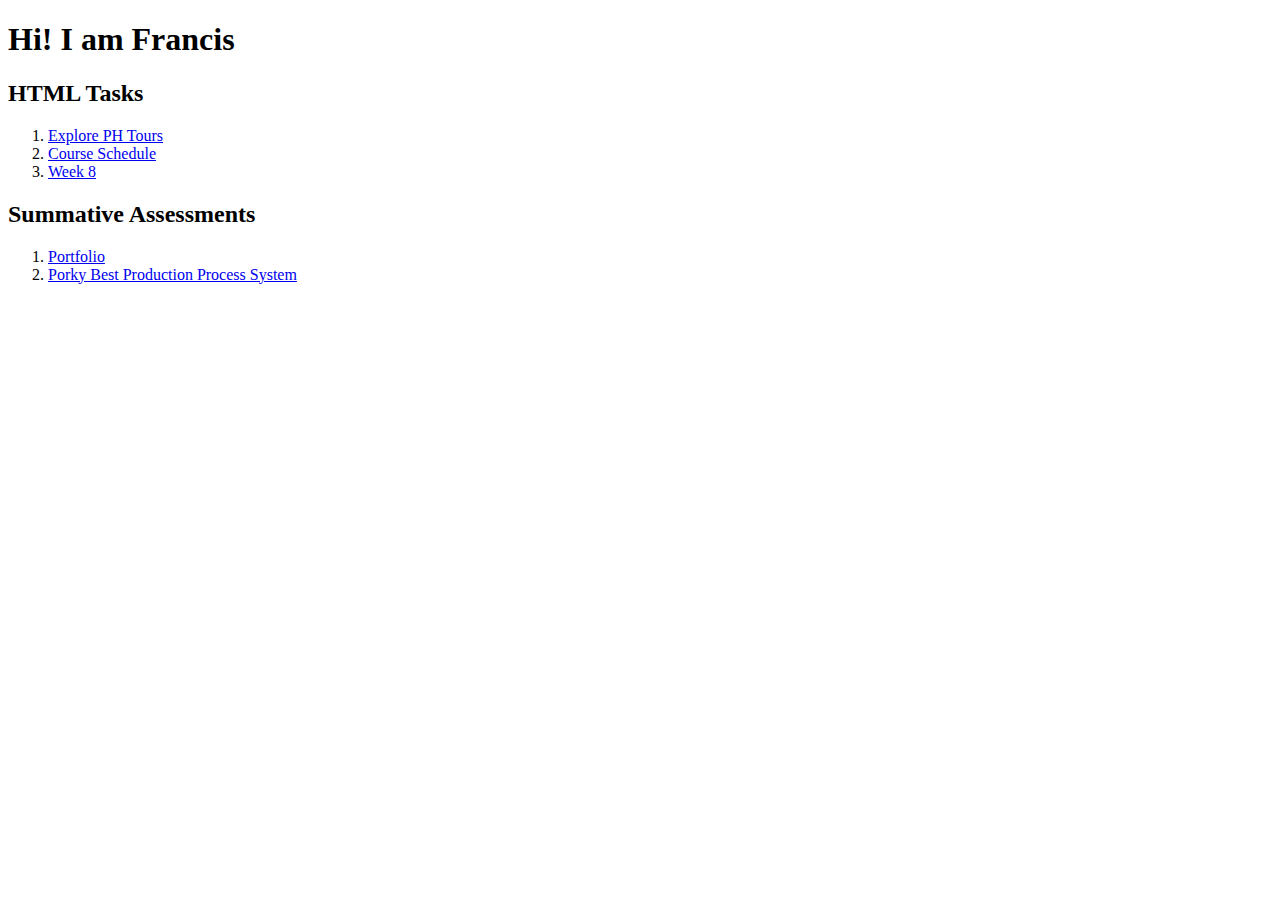
<file: index.html>
<!DOCTYPE html>
<html lang="en">
<head>
    <meta charset="UTF-8">
    <meta name="viewport" content="width=device-width, initial-scale=1.0">
    <title>My First Web Page</title>
</head>
<body>
    
    <h1>Hi! I am Francis</h1>
    <h2>HTML Tasks</h2>
    <nav>
        <ol>
            <li><a href="./DelMundoExplorePhTours.html">Explore PH Tours</a></li>
            <li><a href="./DelMundoCourseSchedule.html">Course Schedule</a></li>
            <li><a href="https://github.com/fledelmu/Del-Mundo-week-8">Week 8</a></li>
        </ol>
    </nav>
    <h2>Summative Assessments</h2>
    <ol>
        <li><a href="https://fledelmu.github.io/Del-Mundo-Portfolio/">Portfolio</a></li>
        <li><a href="https://github.com/fledelmu/Acunatics-IM-Web-Prog">Porky Best Production Process System</a></li>
    </ol>
</body>
</html>
</file>
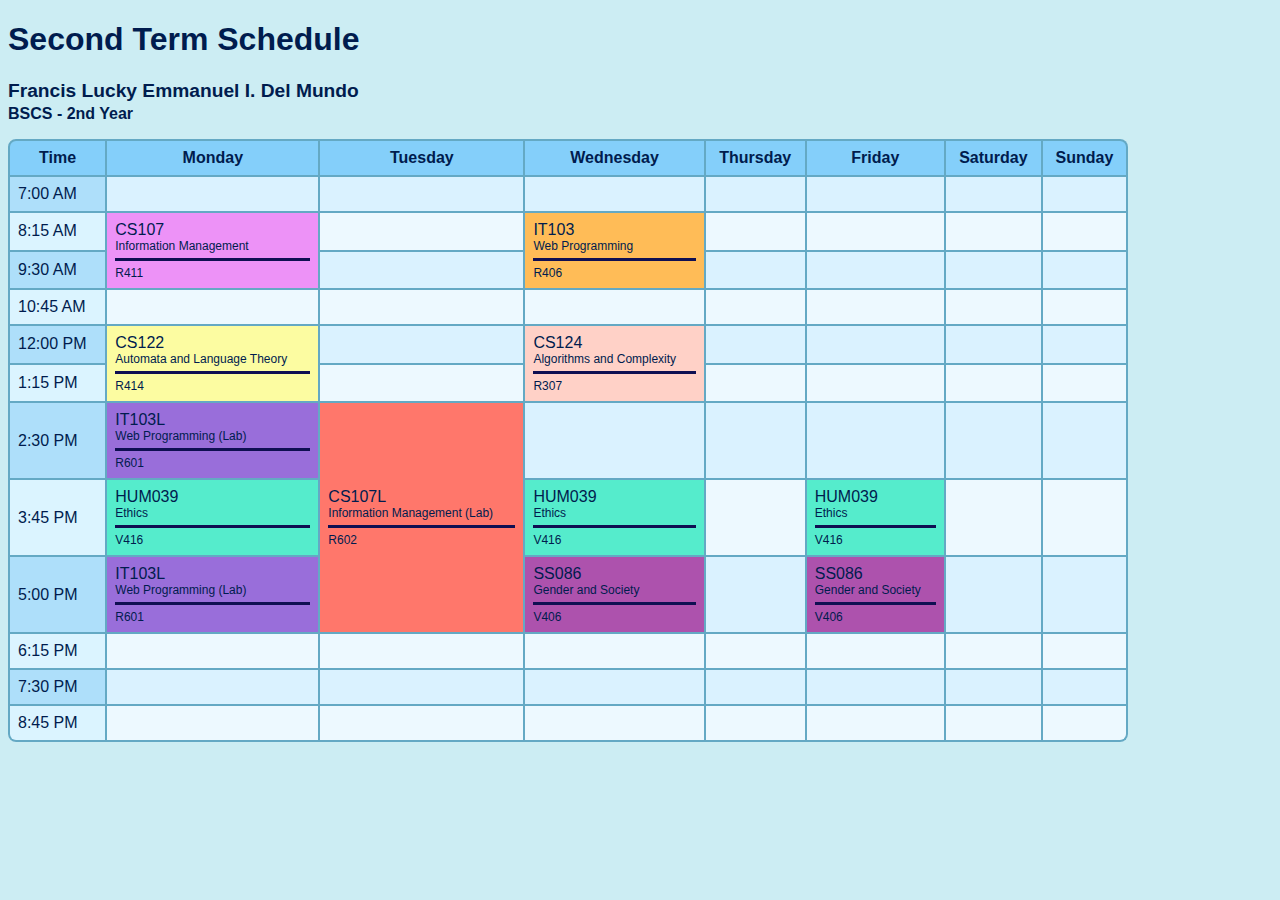
<file: DelMundoCourseSchedule.html>
<!DOCTYPE html>
<html lang="en">
    <head>
        <meta charset="UTF-8">
        <meta name="viewport" content="width=device-width, initial-scale=1.0">
        <title>2nd Term Schedule</title>
        <link rel="stylesheet" href="table.css">
    </head>
    <body>
        <header>
            <h1>Second Term Schedule</h1>
            <h2>Francis Lucky Emmanuel I. Del Mundo</h2>
            <h3>BSCS - 2nd Year</h3>
        </header>
        <table>
            <thead>
                <tr>
                    <th>Time</th>
                    <th>Monday</th>
                    <th>Tuesday</th>
                    <th>Wednesday</th>
                    <th>Thursday</th>
                    <th>Friday</th>
                    <th>Saturday</th>
                    <th>Sunday</th>
                </tr>
            </thead>
            <tbody>
                <tr>
                    <td>7:00 AM</td>
                    <td> </td>
                    <td> </td>
                    <td> </td>
                    <td> </td>
                    <td> </td>
                    <td> </td>
                    <td> </td>
                </tr>
                <tr>
                    <td >8:15 AM</td>
                    <td rowspan="2" style="background-color: #ed92f7;"> 
                        CS107
                        <br>
                        <div>Information Management</div>
                        <hr>
                        <div>R411</div>
                    </td>
                    <td> </td>
                    <td rowspan="2" style="background-color: #ffbc57;"> 
                        IT103
                        <br>
                        <div>Web Programming</div>
                        <hr>
                        <div>R406</div>
                    </td>
                    <td> </td>
                    <td> </td>
                    <td> </td>
                    <td> </td>
                </tr>
                <tr>
                    <td >9:30 AM</td>
                    <td> </td>
                    <td> </td>
                    <td> </td>
                    <td> </td>
                    <td> </td>

                </tr>
                <tr>
                    <td >10:45 AM</td>
                    <td> </td>
                    <td> </td>
                    <td> </td>
                    <td> </td>
                    <td> </td>
                    <td> </td>
                    <td> </td>
                </tr>
                <tr>
                    <td >12:00 PM</td>
                    <td rowspan="2" style="background-color: #fcfca1;"> 
                        CS122
                        <br>
                        <div>Automata and Language Theory</div>
                        <hr>
                        <div>R414</div>
                    </td>
                    <td> </td>
                    <td rowspan="2" style="background-color: #ffd1c7;">
                        CS124
                        <br>
                        <div>Algorithms and Complexity</div>
                        <hr>
                        <div>R307</div>
                    </td>
                    <td> </td>
                    <td> </td>
                    <td> </td>
                    <td> </td>
                </tr>
                <tr>
                    <td >1:15 PM</td>
                    <td> </td>
                    <td> </td>
                    <td> </td>
                    <td> </td>
                    <td> </td>
                </tr>
                <tr>
                    <td >2:30 PM</td>
                    <td style="background-color: #996eda;"> 
                        IT103L
                        <br>
                        <div>Web Programming (Lab)</div>
                        <hr>
                        <div>R601</div>
                    </td>
                    <td rowspan="3" style="background-color: #ff776b;"> 
                        CS107L
                        <br>
                        <div>Information Management (Lab)</div>
                        <hr>
                        <div>R602</div>
                    </td>
                    <td> </td>
                    <td> </td>
                    <td> </td>
                    <td> </td>
                    <td> </td>
                </tr>
                <tr>
                    <td >3:45 PM</td>
                    <td style="background-color: #55eccc"> 
                        HUM039
                        <br>
                        <div>Ethics</div>
                        <hr>
                        <div>V416</div>
                    </td>
                    <td style="background-color: #55eccc"> 
                        HUM039
                        <br>
                        <div>Ethics</div>
                        <hr>
                        <div>V416</div>
                    </td>
                    <td> 
                        
                    </td>
                    <td style="background-color: #55eccc"> 
                        HUM039
                        <br>
                        <div>Ethics</div>
                        <hr>
                        <div>V416</div>
                    </td>
                    <td> </td>
                    <td> </td>
                </tr>
                <tr>
                    <td >5:00 PM</td>
                    <td style="background-color: #996eda;"> 
                        IT103L
                        <br>
                        <div>Web Programming (Lab)</div>
                        <hr>
                        <div>R601</div>
                    </td>
                    <td style="background-color: #ad52ad;"> 
                        SS086
                        <br>
                        <div>Gender and Society</div>
                        <hr>
                        <div>V406</div>
                    </td>
                    <td> 
                        
                    </td>
                    <td style="background-color: #ad52ad;"> 
                        SS086
                        <br>
                        <div>Gender and Society</div>
                        <hr>
                        <div>V406</div>
                    </td>
                    <td> </td>
                    <td> </td>
                </tr>
                <tr>
                    <td >6:15 PM</td>
                    <td> </td>
                    <td> </td>
                    <td> </td>
                    <td> </td>
                    <td> </td>
                    <td> </td>
                    <td> </td>
                </tr>
                <tr>
                    <td >7:30 PM</td>
                    <td> </td>
                    <td> </td>
                    <td> </td>
                    <td> </td>
                    <td> </td>
                    <td> </td>
                    <td> </td>
                </tr>
                <tr>
                    <td >8:45 PM</td>
                    <td> </td>
                    <td> </td>
                    <td> </td>
                    <td> </td>
                    <td> </td>
                    <td> </td>
                    <td> </td>
                </tr>
            </tbody>
        </table>
    </body>
</html>
</file>
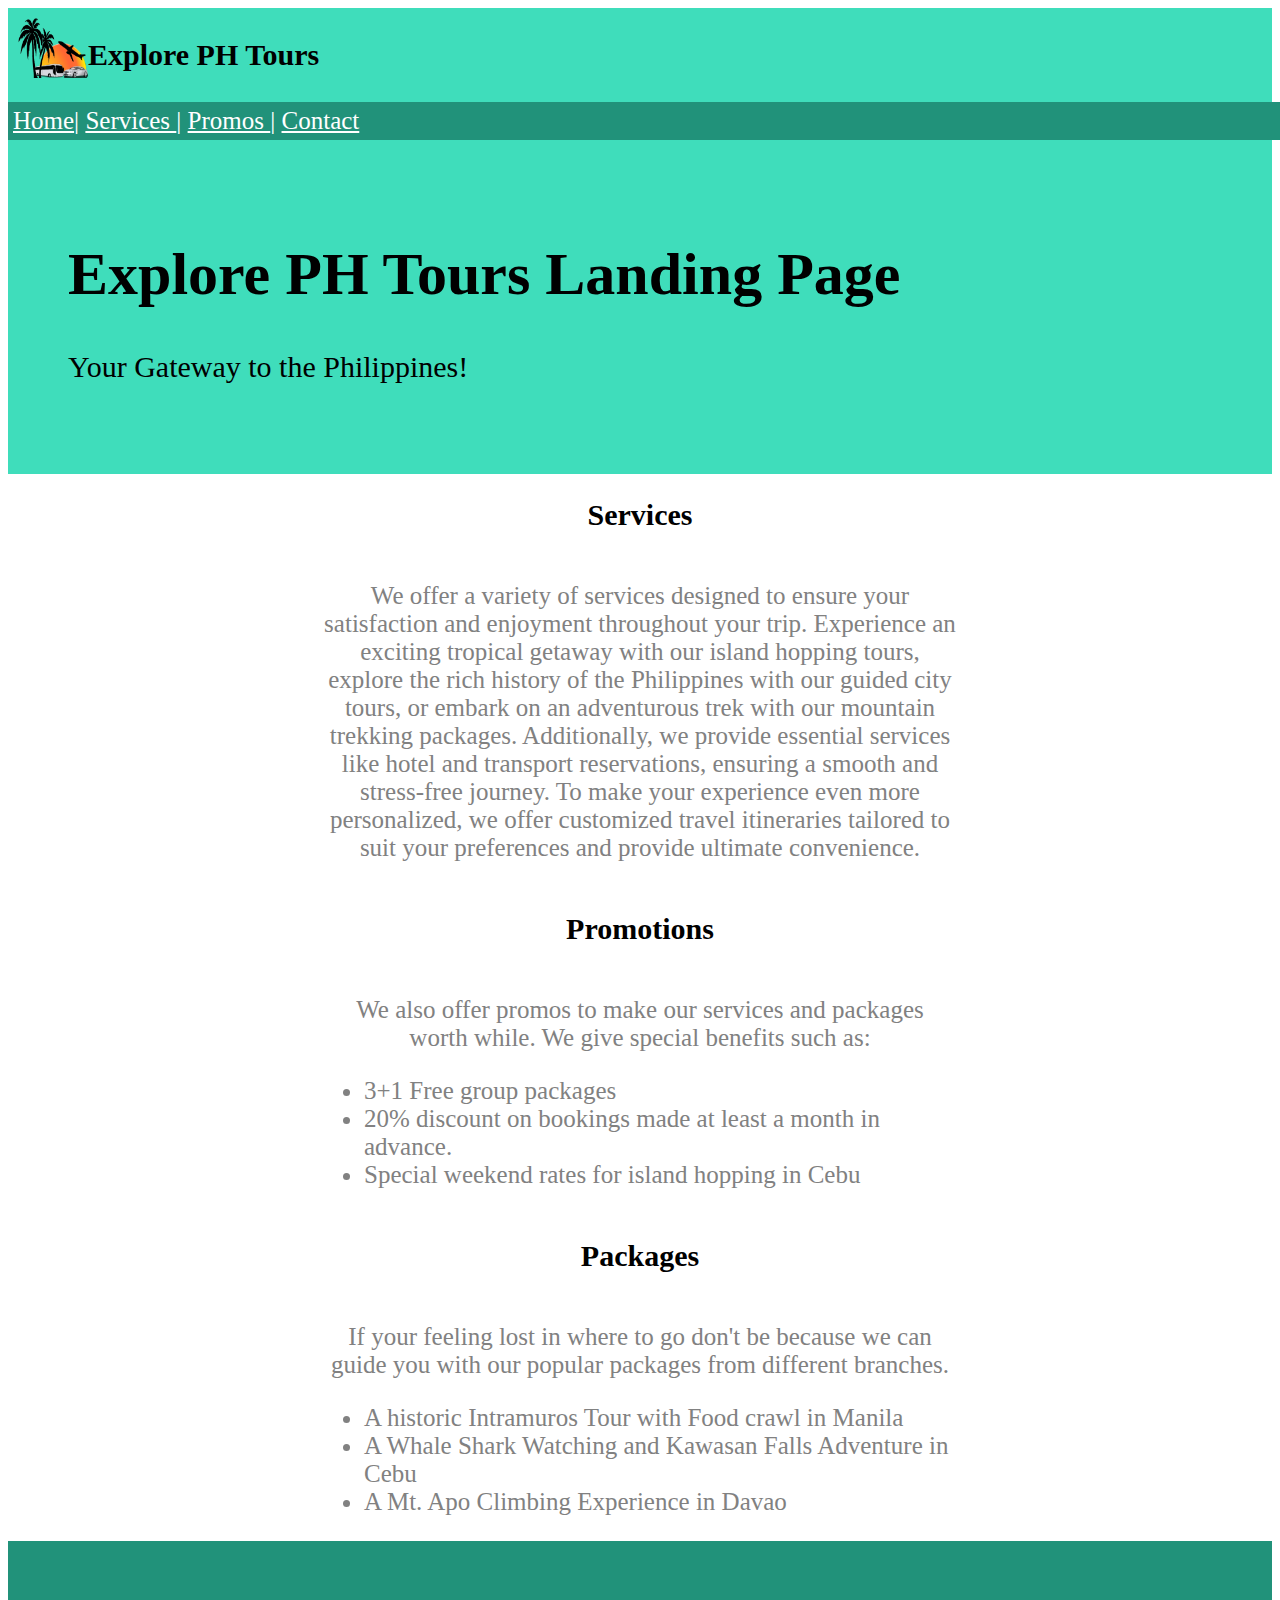
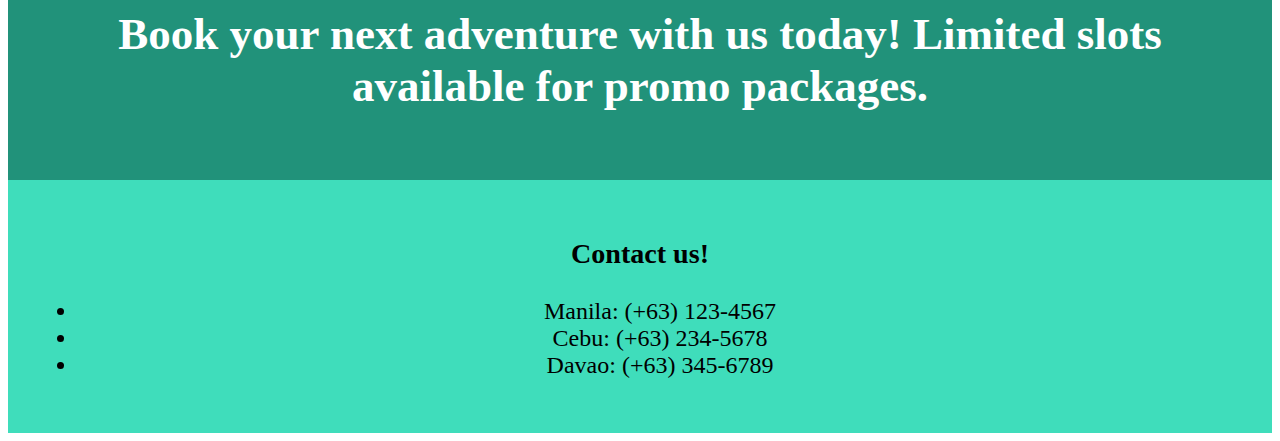
<file: DelMundoExplorePhTours.html>
<!DOCTYPE html>
<html>
    <head>
        <meta charset="UTF-8">
        <meta name="viewport" content="width=device-width, initial-scale=1.0">
        <title>Explore PH Tours Landing Page</title>
        <link rel="stylesheet" href="test.css">
    </head>
    <body>
        <div class="banner">
            <img src="logo.png" width="70" height="60">
            <h1 id="home">Explore PH Tours</h1>
        </div>
        <div class="navigation">
            <nav class="nav-item">
                <a class="nav-item" href=#home>Home</a>|
                <a class="nav-item" href=#services >Services  </a>|
                <a class="nav-item" href=#promos>Promos </a>|
                <a class="nav-item" href="#contact"> Contact</a>
            </nav>
        </div>
        <div class="header">
            <h1>Explore PH Tours Landing Page</h1>
            <p>Your Gateway to the Philippines!</p>
        </div> 
        <main>
            
            <section class="highlights">
                <div class="highlight-header">
                    <h2 id="services">Services</h2>
                </div>
                <div class="highlight-desc">
                    <p>We offer a variety of services designed to ensure your satisfaction and enjoyment throughout your trip. 
                        Experience an exciting tropical getaway with our island hopping tours, explore the rich history of the Philippines with our guided city tours, or embark on an adventurous trek with our mountain trekking packages. 
                        Additionally, we provide essential services like hotel and transport reservations, ensuring a smooth and stress-free journey. 
                        To make your experience even more personalized, we offer customized travel itineraries tailored to suit your preferences and provide ultimate convenience. </p>
                </div>
                <div class="highlight-header">
                    <h2 id="promos">Promotions</h2>
                </div> 
                <div class="highlight-desc">
                    <p>We also offer promos to make our services and packages worth while. We give special benefits such as:</p>
                    <ul class="listalign">
                        <li>3+1 Free group packages</li>
                        <li>20% discount on bookings made at least a month in advance.</li>
                        <li>Special weekend rates for island hopping in Cebu</li>
                    </ul>
                </div>
                <div class="highlight-header">
                    <h2>Packages</h2>
                </div>
                <div class="highlight-desc">
                    <p>If your feeling lost in where to go don't be because we can guide you with our popular packages from different branches.</p>
                    <ul class="listalign">
                        <li>A historic Intramuros Tour with Food crawl in Manila</li>
                        <li>A Whale Shark Watching and Kawasan Falls Adventure in Cebu</li>
                        <li>A Mt. Apo Climbing Experience in Davao</li>
                    </ul>
                </div>
            </section>
            
            <section class="call-to-action">
                <h2>Book your next adventure with us today! Limited slots available for promo packages.</h2>
            </section>
            <footer class="footer-format">
                <h3 id="contact">Contact us!</h3>
                <ul>
                    <li>Manila: (+63) 123-4567</li>
                    <li>Cebu: (+63) 234-5678</li>
                    <li>Davao: (+63) 345-6789</li>
                </ul>

            </footer>
        </main>        
    </body>
</html>
</file>
<file: table.css>
body {
    background-color: #ccedf3; 
    color:#001c4e;
    font-family:'Franklin Gothic Medium', 'Arial Narrow', Arial, sans-serif
}

table {
    border-collapse: separate;
    border-spacing: 0;
    width:70rem;
    
}

td, th {
    padding: 0.5rem;
    border-bottom: 2px solid #64a9c4;
    border-right: 2px solid #64a9c4; 
    padding: 0.5rem; 
}


table tr td:first-child, 
table tr th:first-child {
  border-left: 2px solid #64a9c4;
}

table tr th {
    border-top: 2px solid #64a9c4;
    background-color: #84cffa;
    
}

table tr:nth-child(even) {
    background-color: #edf9ff;  
}
table tr:nth-child(odd) {
    background-color: #daf2ff;  
}

table tr:nth-child(odd) td:nth-child(1){
    background-color: #aedffa;  
}


table tr:nth-child(even) td:nth-child(1) {
    background-color: #dbf4ff; 
}

table tr:first-child th:first-child {
    border-top-left-radius: 0.5rem;
}

table tr:first-child th:last-child {
    border-top-right-radius: 0.5rem;
}

table tr:last-child td:first-child {
    border-bottom-left-radius: 0.5rem;
}

table tr:last-child td:last-child {
    border-bottom-right-radius: 0.5rem;
}

td div{
    font-size:12px;
}

header div{
    display: inline-flex;
    align-items: center;
    vertical-align: middle;
}

hr {
    border: none;            
    border-top: 3px solid #0f0f52; 
    margin: 5px 0;           
}

h2 {
    font-size:larger;
    margin-bottom: 0.2rem; 
}

h3 {
    margin-top: 0;
    font-size:medium;
}
</file>
<file: test.css>
.header {
    padding: 60px;
    text-align: left;
    background: #3fddbb;
    color: black;
    font-size: 30px;
    border-top:black;
}  

.banner {   
    padding:10px;    
    background: #3fddbb;    
    color: black;
    font-size: 15px;
    display: flex;
    flex-direction: row;
}

.highlight-header{
    color:black;
    font-size:20px;
    text-align:center;
    align-items:center;
}
.highlights{
    display:flex;
    text-align: center;             
    justify-content: center;  
    flex-wrap: wrap;
    display: flex;
    flex-direction: column;   
    align-items: center; 
}
.highlight-desc{
    padding:0px;
    text-align:center;
    color:rgb(129, 129, 129);
    font-size: 25px;
    width:50%;     
}
.listalign{
    text-align: left;
}

.branches-section{
    width: 1460px;
    height: 90%;
    padding: 20px;
    background:#3fddbb;
    display: flex;  
    justify-content: space-evenly;
    gap: 20px;                 
    flex-wrap: wrap;
}

.info-card{
    padding: 30px;
    color: white;
    width: 450px;
    height: 90%;
    background:#37b99d;
    border-radius: 5%;
    display:flex;
    flex-direction: row;
    
}
.info-card-text{
    width: 40%;
}

.img-card{
    background:#21927a;
    border-radius: 5%;
    justify-content: center;
    padding: 30px;
    margin-left: auto;
    width: 30%;
    height: 90%;
    align-items: center; 
}

.navigation{
    background:#21927a;
    padding: 5px;
    text-align: center;
    align-content: center;
    font-size: 25px;
    display:flex;
    flex-direction: row;
    gap: 200px;
    width:100%;
}
.nav-item{
    color: white;
}
       
.footer-format{
    text-align: center;
    padding: 30px;
    background:#3fddbb;
    color: black;
    font-size: 24px;
}


.call-to-action{
    font-size: 30px;
    background: #21927a;
    color: white;
    padding: 30px;
    text-align: center;
}
</file>
